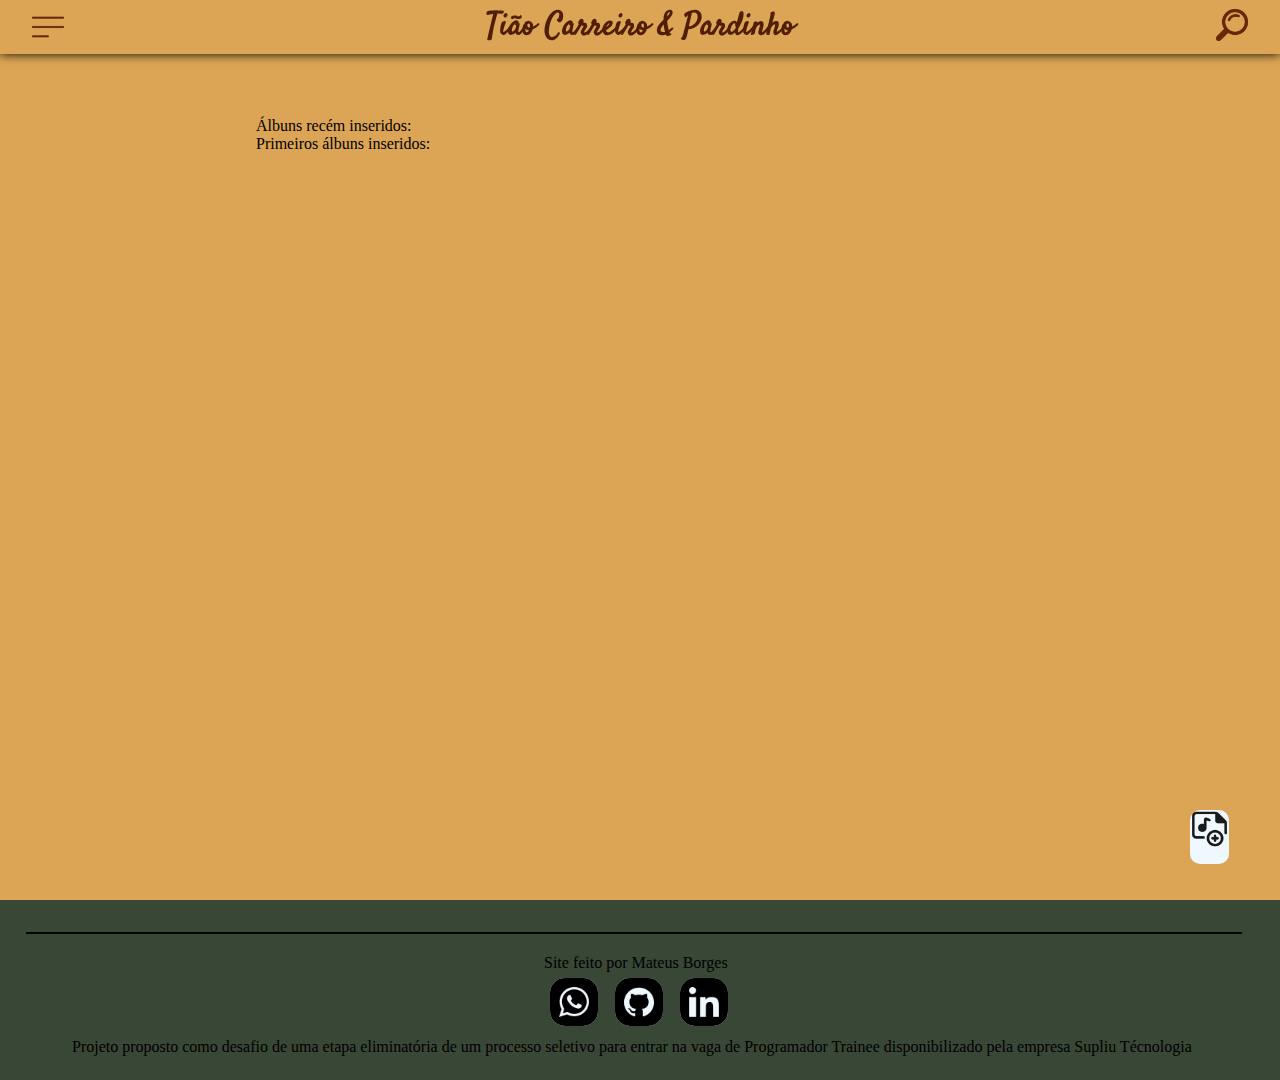
<file: index.html>
<!DOCTYPE html>
<html lang="en">

<head>
    <meta charset="UTF-8">
    <meta name="viewport" content="width=device-width, initial-scale=1.0">
    <title>Supliu JS</title>

    <link rel="stylesheet" href="./assets/style/style.css">
    <link rel="stylesheet" href="./assets/style/index.css">
</head>

<body>
    <header class="cabecalho">
        <img src="./assets/img/iconeMenu.png" alt="Ícone menu" class="icone" onclick="mostrarMenu()">

        <h1>
            Tião Carreiro & Pardinho
        </h1>

        <a href="./pesquisa.html">
            <img src="./assets/img/iconeLupa.png" alt="Ícone lupa" class="icone" >
        </a>
    </header>

    <nav class="menu">
        <img src="./assets/img/logoTiaoCarreiroEPardinho.jpg" alt="Imagem de Tião Carreiro e Pardinho com 2k de pixels">

            <a href="./index.html">Home</a>
            <a href="./pesquisa.html">Álbuns</a>
            <a href="./pesquisa.html">Faixas</a>
            <a href="./pesquisa.html">Lixeira</a>

        <a href="#footer" class="contato">Contato</a>
    </nav>

    <main>
        <section class="container-recentes">
            <p>Álbuns recém inseridos:</p>
            <div class="">

            </div>
        </section>

        <section class="container-antigos">
            <p>Primeiros álbuns inseridos:</p>
        </section>
    </main>
    
    <span class="iconeCadastro">
        <a href="./cadastro.html">
            <img src="./assets/img/iconeMusica.png" alt="Cadastrar faixas ou álbuns">
        </a>
    </span>
    
    <section id="footer">
        <span class="linha"></span>
        <div class="divEsquerdo">
            <p>
                Site feito por Mateus Borges
            </p>

            <img src="./assets/img/iconeWhatsapp.png" alt="Whatsapp" href="https://wa.me/5548991234674">
            <img src="./assets/img/iconeGithub.png" alt="Github" href="https://github.com/MateusBorgesMachado">
            <img src="./assets/img/iconeLinkedin.png" alt="Linkedin" href="https://www.linkedin.com/in/mateus-borges-4ab14a1a5/">
        </div>

        <div class="divDireito">
            <p>
                Projeto proposto como desafio de uma etapa eliminatória de um processo seletivo para entrar na vaga de 
                Programador Trainee disponibilizado pela empresa Supliu Técnologia
            </p>
        </div>

    </section>

    <script src="./assets/script/script.js"></script>
</body>

</html>
</file>
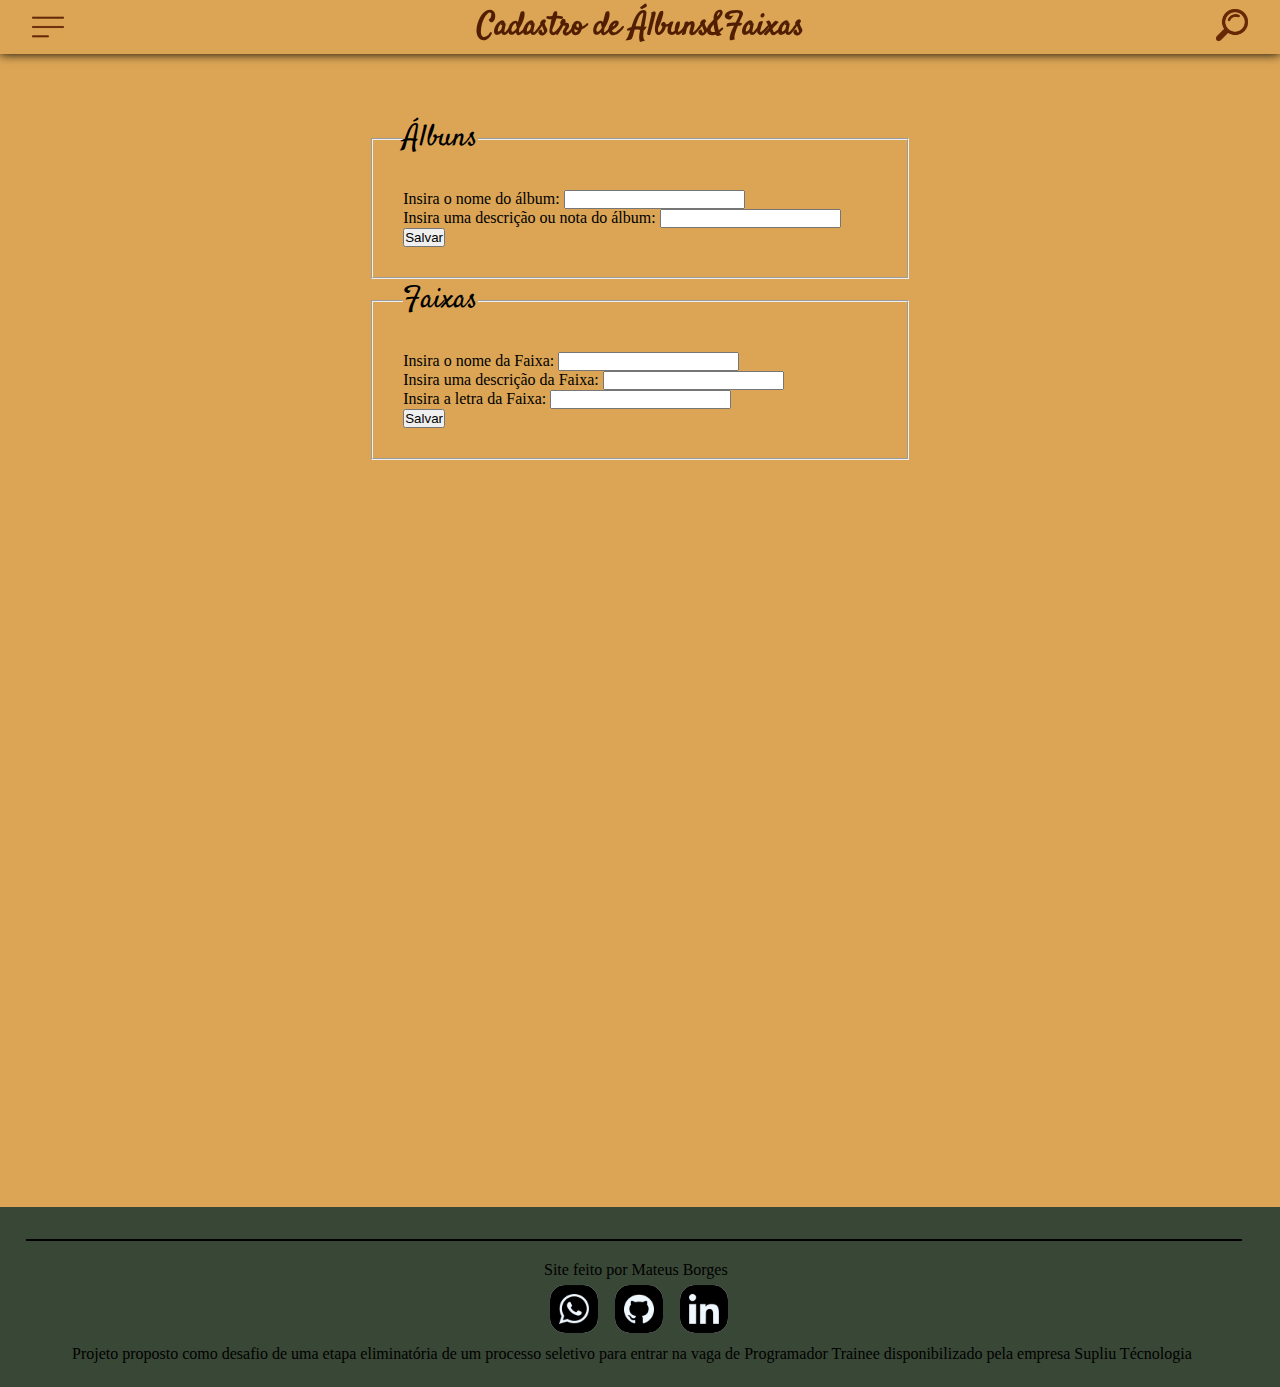
<file: cadastro.html>
<!DOCTYPE html>
<html lang="en">

<head>
    <meta charset="UTF-8">
    <meta name="viewport" content="width=device-width, initial-scale=1.0">
    <title>Supliu JS</title>

    <link rel="stylesheet" href="./assets/style/style.css">
    <link rel="stylesheet" href="./assets/style/cadastro.css">
</head>

<body>
    <header class="cabecalho">
        <img src="./assets/img/iconeMenu.png" alt="Ícone menu" class="icone" onclick="mostrarMenu()">

        <h1>
            Cadastro de Álbuns&Faixas
        </h1>

        <a href="./pesquisa.html">
            <img src="./assets/img/iconeLupa.png" alt="Ícone lupa" class="icone" >
        </a>
    </header>

    <nav class="menu">
        <img src="./assets/img/logoTiaoCarreiroEPardinho.jpg" alt="Imagem de Tião Carreiro e Pardinho com 2k de pixels">

        <a href="./index.html">Home</a>
        <a href="./pesquisa.html">Álbuns</a>
        <a href="./pesquisa.html">Faixas</a>
        <a href="./pesquisa.html">Lixeira</a>

        <a href="#footer" class="contato">Contato</a>
    </nav>

    <main>
        <form action="" method="post" class="formAlbum">
            <fieldset>
                <legend>Álbuns</legend>
                <p>
                    <label for="nomeAlbum">
                        Insira o nome do álbum:
                    </label>
                    <input type="text" name="nomeAlbum" id="nomeAlbum">
                </p>

                <p>
                    <label for="descricaoAlbum">
                        Insira uma descrição ou nota do álbum:
                    </label>
                    <input type="text" name="descricaoAlbum" id="descricaoAlbum">
                </p>

                <button type="submit" class="btnSalvarAlbum">Salvar</button>
            </fieldset>
        </form>

        <form action="" method="post" class="formFaixa">
            <fieldset>
                <legend>Faixas</legend>
                <p>
                    <label for="nomeFaixa">
                        Insira o nome da Faixa:
                    </label>
                    <input type="text" name="nomeFaixa" id="nomeFaixa">
                </p>

                <p>
                    <label for="descricaoFaixa">
                        Insira uma descrição da Faixa:
                    </label>
                    <input type="text" name="descricaoFaixa" id="descricaoFaixa">
                </p>

                <p>
                    <label for="letraFaixa">
                        Insira a letra da Faixa:
                    </label>
                    <input type="text" name="letraFaixa" id="letraFaixa">
                </p>

                <button type="submit" class="btnSalvarFaixa">Salvar</button>
            </fieldset>
        </form>
    </main>


    <section id="footer">
        <span class="linha"></span>
        <div class="divEsquerdo">
            <p>
                Site feito por Mateus Borges
            </p>

            <img src="./assets/img/iconeWhatsapp.png" alt="Whatsapp" href="https://wa.me/5548991234674">
            <img src="./assets/img/iconeGithub.png" alt="Github" href="https://github.com/MateusBorgesMachado">
            <img src="./assets/img/iconeLinkedin.png" alt="Linkedin" href="https://www.linkedin.com/in/mateus-borges-4ab14a1a5/">
        </div>

        <div class="divDireito">
            <p>
                Projeto proposto como desafio de uma etapa eliminatória de um processo seletivo para entrar na vaga de 
                Programador Trainee disponibilizado pela empresa Supliu Técnologia
            </p>
        </div>

    </section>

    <script src="./assets/script/script.js"></script>
</body>

</html>
</file>
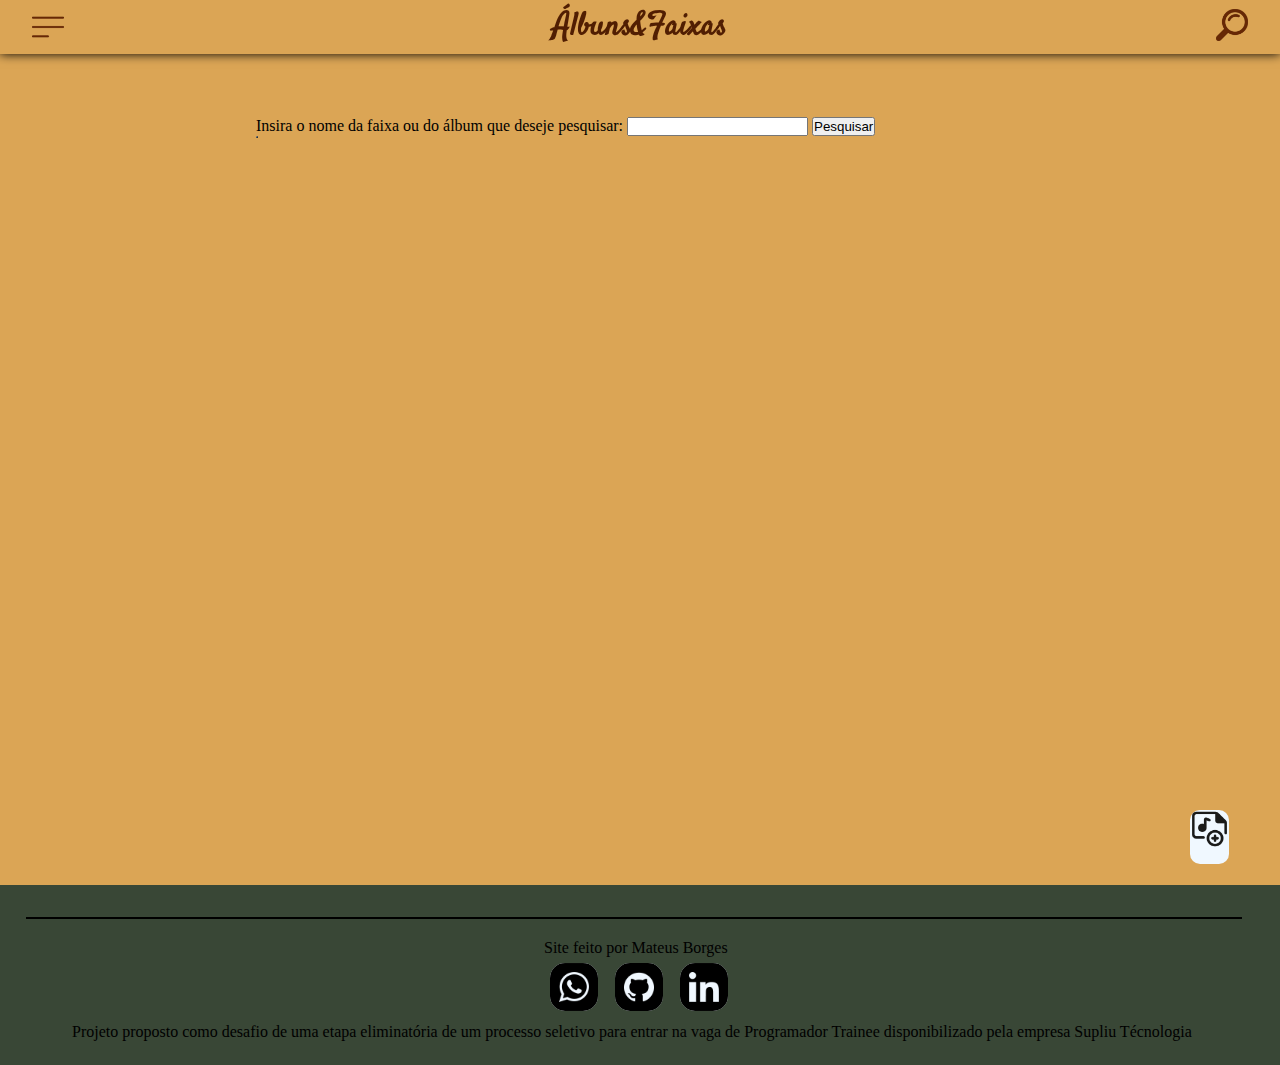
<file: pesquisa.html>
<!DOCTYPE html>
<html lang="en">

<head>
    <meta charset="UTF-8">
    <meta name="viewport" content="width=device-width, initial-scale=1.0">
    <title>Supliu JS</title>

    <link rel="stylesheet" href="./assets/style/style.css">
    <link rel="stylesheet" href="">
</head>

<body>
    <header class="cabecalho">
        <img src="./assets/img/iconeMenu.png" alt="Ícone menu" class="icone" onclick="mostrarMenu()">

        <h1>
            Álbuns&Faixas
        </h1>

        <a href="./pesquisa.html">
            <img src="./assets/img/iconeLupa.png" alt="Ícone lupa" class="icone" >
        </a>
    </header>

    <nav class="menu">
        <img src="./assets/img/logoTiaoCarreiroEPardinho.jpg" alt="Imagem de Tião Carreiro e Pardinho com 2k de pixels">

            <a href="./index.html">Home</a>
            <a href="./pesquisa.html">Álbuns</a>
            <a href="./pesquisa.html">Faixas</a>
            <a href="./pesquisa.html">Lixeira</a>

        <a href="#footer" class="contato">Contato</a>
    </nav>

    <main>
        <section class="container">
            <div class="pesquisar">
                <label for="pesquisar">Insira o nome da faixa ou do álbum que deseje pesquisar:</label>
                <input type="text" name="pesquisar" id="pesquisar">

                <button class="btnPesquisar">Pesquisar</button>
            </div>

            <table border="1" class="tabela">

            </table>
        </section>
    </main>

    <span class="iconeCadastro">
        <a href="./cadastro.html">
            <img src="./assets/img/iconeMusica.png" alt="Cadastrar faixas ou álbuns">
        </a>
    </span>

    <section id="footer">
        <span class="linha"></span>
        <div class="divEsquerdo">
            <p>
                Site feito por Mateus Borges
            </p>

            <img src="./assets/img/iconeWhatsapp.png" alt="Whatsapp" href="https://wa.me/5548991234674">
            <img src="./assets/img/iconeGithub.png" alt="Github" href="https://github.com/MateusBorgesMachado">
            <img src="./assets/img/iconeLinkedin.png" alt="Linkedin" href="https://www.linkedin.com/in/mateus-borges-4ab14a1a5/">
        </div>

        <div class="divDireito">
            <p>
                Projeto proposto como desafio de uma etapa eliminatória de um processo seletivo para entrar na vaga de 
                Programador Trainee disponibilizado pela empresa Supliu Técnologia
            </p>
        </div>

    </section>

    <script src="./assets/script/script.js"></script>
</body>

</html>
</file>
<file: assets/style/style.css>
@import url(https://fonts.googleapis.com/css2?family=Satisfy&display=swap);

:root {
  --primary-color: #dba555;
  --text-color: #511e02;
}

* {
  margin: 0;
  padding: 0;
  z-index: 0;
  outline: 0;

  text-decoration: none;
  box-sizing: border-box;
  color: black;
}

body {
  margin: 0;

  height: 100vh;
  background-color: var(--primary-color);
}

.cabecalho {
  position: fixed;
  display: flex;
  align-items: center;
  justify-content: space-between;
  z-index: 2;

  top: 0;
  width: 100vw;
  height: 6vh;
  padding: 0 2em;
  box-shadow: 0 0 10px 0;
  background-color: var(--primary-color);
}

.cabecalho h1 {
  font-family: "Satisfy", cursive;
  color: var(--text-color);
}

.cabecalho .icone {
  width: 2em;
  cursor: pointer;
}

.cabecalho div {
  height: 100%;
  width: 2em;

  display: flex;
  justify-content: end;
  align-items: center;
}

.menu {
  position: fixed;
  display: none;
  z-index: 1;
  top: 0;

  background-color: var(--primary-color);
  width: 20vw;
  height: 100%;
  padding: 0;
  box-shadow: 0 10px 10px;
}

.menu img {
  margin: 8vh 20% 5em;
  width: 12em;
  box-shadow: 0px 0px 10px;
  border-radius: 20px;
}

.menu a {
  display: block;
  margin: 0.7em 6em;
  font-size: 24px;
}

.iconeCadastro {
  width: 3vw;
  height: 6vh;
  background-color: aliceblue;
  border-radius: 10px;
  cursor: pointer;

  position: fixed;
  right: 4vw;
  bottom: 4vh;
}

.iconeCadastro img {
  width: 3vw;
}

main {
  width: 60vw;
  margin: 13vh auto;

}

#footer {
  margin: 83vh 0;

  height: 20vh;
  background-color: #394736;
}

.linha{
  display: inline-block;
  width: 95vw;
  border: solid black 0.5px;

  margin: 2em 2vw 1em;
}

#footer div {
  display: block;

  margin: 0 auto 0.1em;

}

#footer div img {
  margin: 0.4em;
  width: 25%;

  
  cursor: pointer;
  border-radius: 15px;
  background-color: aliceblue;
}

#footer .divEsquerdo {
  width: 12em;
}

#footer .divDireito {
  width: 71em;
}
</file>
<file: assets/style/index.css>
.container-recentes, .container-antigos {
    
}
</file>
<file: assets/style/cadastro.css>
form {
    width: 70%;
    

    margin: auto;
}

fieldset {
    padding: 30px 30px;
    
}

legend {
    font-family: "Satisfy", cursive;
    font-size: 30px;
}
</file>
